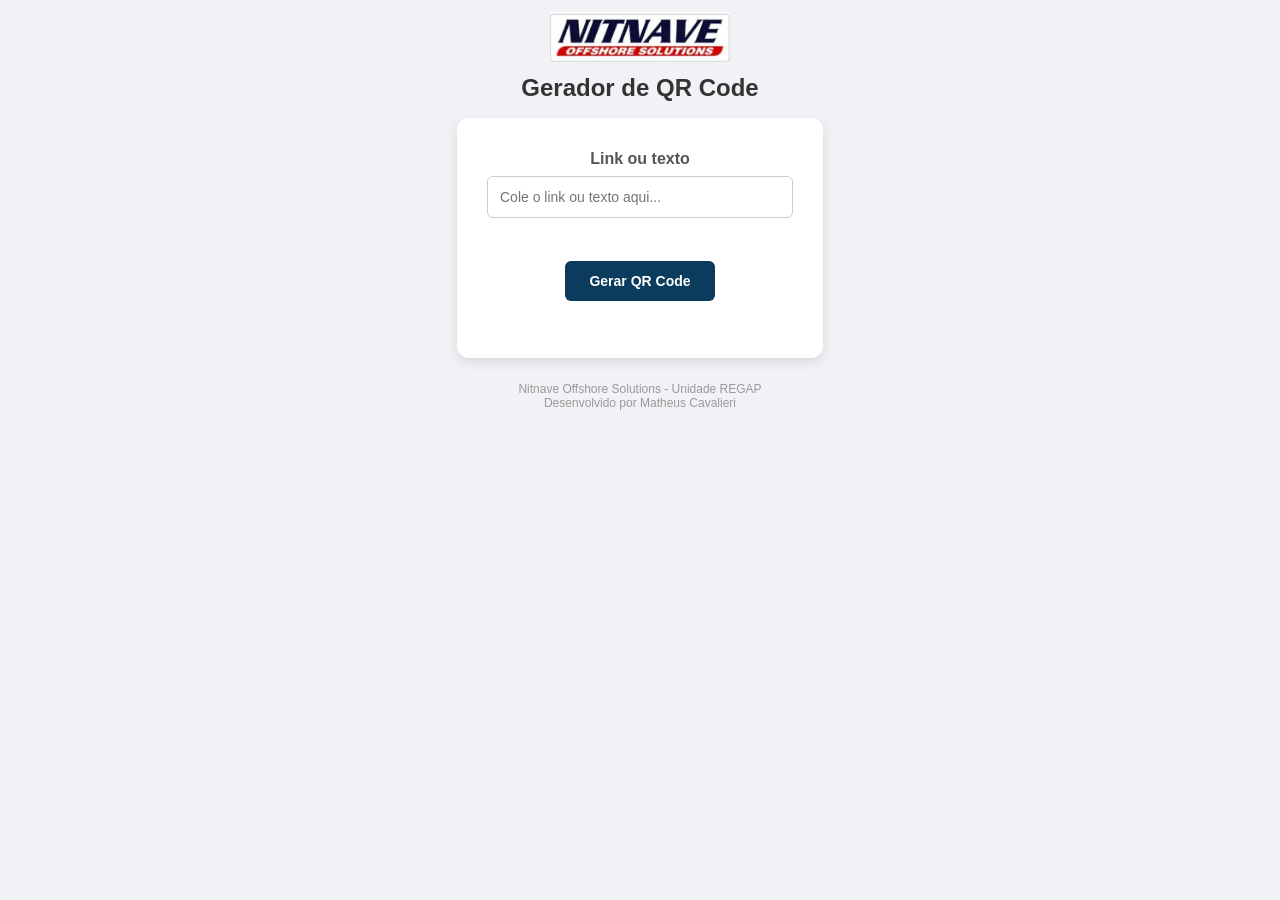
<file: index.html>
<!DOCTYPE html>
<html lang="pt-BR">

<head>
    <meta charset="UTF-8">
    <meta name="viewport" content="width=device-width, initial-scale=1.0">
    <title>Gerador de QR Code - Nitnave</title>
    <link rel="stylesheet" href="style.css">
</head>

<body>
    <div class="logo-nitnave">
        <img src="/LOGO NITNAVE.jpg" alt="">
    </div>

    <main class="container">
        <header>
            <h1>Gerador de QR Code</h1>
        </header>

        <main>
            <section class="box" aria-label="Formulário de geração de QR Code">
                <label for="link-input">Link ou texto</label>
                <input type="text" id="link-input" placeholder="Cole o link ou texto aqui..." aria-required="true">
                <p id="erro-msg" role="alert" aria-live="assertive"></p>
                <button type="button" onclick="gerarQR()">Gerar QR Code</button>
                <div id="qrcode-container" aria-label="QR Code gerado"></div>
                <button type="button" id="btn-download" onclick="baixarQR()" hidden>Baixar PNG</button>
                <button type="button" id="btn-download-pdf" onclick="abrirModalPDF()" hidden>Baixar PDF</button>
            </section>
        </main>

        <dialog id="modal-pdf" aria-labelledby="modal-titulo">
            <form method="dialog">
                <h2 id="modal-titulo">Título do PDF</h2>
                <label for="pdf-titulo">Digite o título</label>
                <input type="text" id="pdf-titulo" placeholder="Ex: Meu QR Code" autocomplete="off">
                <div class="modal-opcoes">
                </div>
                <div class="modal-opcoes">
                    <span class="modal-opcoes-label">Modelo do PDF</span>
                    <label><input type="radio" name="pdf-modelo" value="nitnave"> Nitnave</label>
                    <label><input type="radio" name="pdf-modelo" value="petrobras"> Petrobras</label>
                </div>
                <div class="modal-botoes">
                    <button type="button" onclick="fecharModal()">Cancelar</button>
                    <button type="button" onclick="baixarPDF()">Gerar PDF</button>
                </div>
            </form>
        </dialog>
        <footer>
            <p>Nitnave Offshore Solutions - Unidade REGAP</p>
            <p class="footer-dev">Desenvolvido por Matheus Cavalieri</p>
        </footer>
    </main>
    <script src="qrcode.min.js"></script>
    <script src="pdf-lib.min.js"></script>
    <script src="fontkit.min.js"></script>
    <script src="index.js"></script>
</body>

</html>
</file>
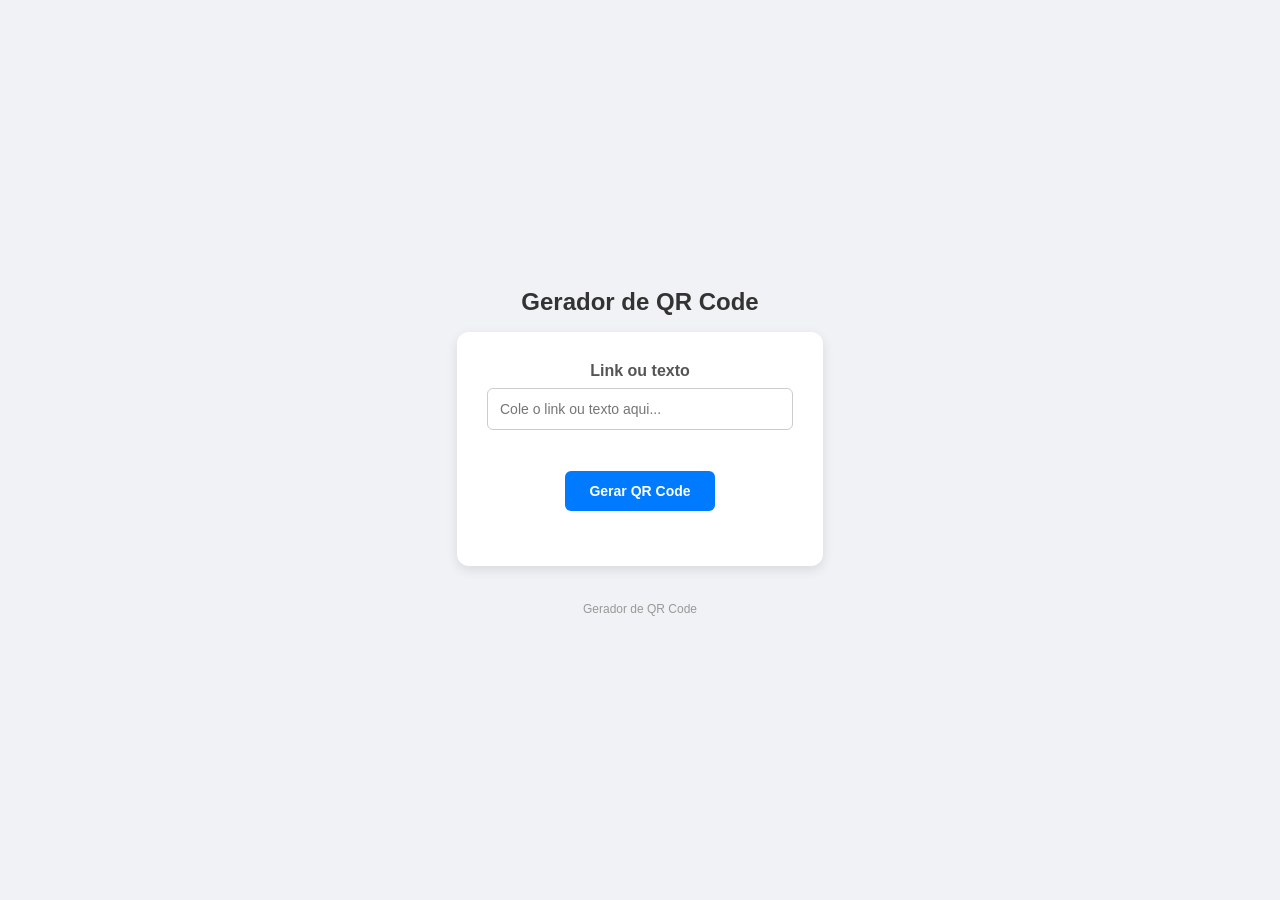
<file: qrCodeGenerator/index.html>
<!DOCTYPE html>
<html lang="pt-BR">
<head>
    <meta charset="UTF-8">
    <meta name="viewport" content="width=device-width, initial-scale=1.0">
    <title>Gerador de QR Code</title>
    <link rel="stylesheet" href="style.css">
</head>
<body>

    <header>
        <h1>Gerador de QR Code</h1>
    </header>

    <main>
        <section class="box" aria-label="Formulário de geração de QR Code">
            <label for="link-input">Link ou texto</label>
            <input type="text" id="link-input" placeholder="Cole o link ou texto aqui..." aria-required="true">
            <p id="erro-msg" role="alert" aria-live="assertive"></p>
            <button type="button" onclick="gerarQR()">Gerar QR Code</button>
            <div id="qrcode-container" aria-label="QR Code gerado"></div>
            <button type="button" id="btn-download" onclick="baixarQR()" hidden>Baixar PNG</button>
            <button type="button" id="btn-download-pdf" onclick="abrirModalPDF()" hidden>Baixar PDF</button>
        </section>
    </main>

    <dialog id="modal-pdf" aria-labelledby="modal-titulo">
        <form method="dialog">
            <h2 id="modal-titulo">Título do PDF</h2>
            <label for="pdf-titulo">Digite o título</label>
            <input type="text" id="pdf-titulo" placeholder="Ex: Meu QR Code" autocomplete="off">
            <div class="modal-botoes">
                <button type="button" onclick="fecharModal()">Cancelar</button>
                <button type="button" onclick="baixarPDF()">Gerar PDF</button>
            </div>
        </form>
    </dialog>

    <footer>
        <p>Gerador de QR Code</p>
    </footer>

    <script src="qrcode.min.js"></script>
    <script src="jspdf.min.js"></script>
    <script src="index.js"></script>
</body>
</html>
</file>
<file: style.css>
*{
    margin: 0
}
body {
    font-family: 'Segoe UI', Tahoma, Geneva, Verdana, sans-serif;
    min-height: 100vh;
    background-color: #f0f2f5;
    margin: 0;
}
.container{
     display: flex; 
     flex-direction: column;
     align-items: center;
     justify-content: center; 
}
header{
    display: flex;
    flex-direction: column;
    align-items: center;
    justify-content: center;
}
header h1 {
    font-size: 1.5rem;
    margin-bottom: 16px;
    color: #333;
}

main {
    width: 100%;
    display: flex;
    justify-content: center;
}

.box {
    background: #ffffff;
    padding: 30px;
    border-radius: 12px;
    box-shadow: 0 4px 12px rgba(0,0,0,0.1);
    text-align: center;
}

label {
    display: block;
    margin: 2px 0 8px 0;
    font-weight: bold;
    color: #555;
}

#erro-msg {
    color: #cc0000;
    font-size: 13px;
    min-height: 18px;
    margin: 4px 0;
}

footer {
    margin-top: 24px;
    font-size: 12px;
    color: #999;
}

#pdf-titulo,#link-input {
    padding: 12px;
    width: 280px;
    margin-bottom: 15px;
    border: 1px solid #ccc;
    border-radius: 6px;
    font-size: 14px;
    outline: none;
}
input:focus {
    border-color: #0B3C5D;
}


button {
    padding: 12px 24px;
    background-color: #0B3C5D;
    color: white;
    border: none;
    border-radius: 6px;
    cursor: pointer;
    font-weight: bold;
    font-size: 14px;
    transition: background 0.2s;
    margin: 2px 5px;
}

button:hover {
    background-color: #082d46;
}

#qrcode-container {
    margin-top: 25px;
    display: flex;
    justify-content: center;
}

#btn-download {
    margin-top: 16px;
    background-color: #28a745;
}

#btn-download:hover {
    background-color: #1e7e34;
}

#btn-download-pdf {
    margin-top: 16px;
    margin-left: 8px;
    background-color: #328CC1;
}

#btn-download-pdf:hover {
    background-color: #256a93;
}

dialog {
    border: none;
    border-radius: 12px;
    padding: 30px;
    box-shadow: 0 4px 20px rgba(0,0,0,0.2);
    width: 320px;
    position: fixed;
    top: 50%;
    left: 50%;
    transform: translate(-50%, -50%);
}


dialog::backdrop {
    background: rgba(0,0,0,0.4);
}

dialog h2 {
    margin: 0 0 16px;
    font-size: 1.1rem;
    color: #333;
}

dialog label {
    font-weight: bold;
    color: #555;
}

.modal-botoes {
    display: flex;
    justify-content: flex-end;
    /* margin-top: 16px; */
}

.modal-botoes button:first-child {
    background-color: #6c757d;
}

.modal-botoes button:first-child:hover {
    background-color: #495057;
}

.modal-opcoes {
    display: flex;
    flex-direction: column;
    text-align: center;
}

.modal-opcoes-label {
    font-weight: bold;
    color: #555;
    font-size: 14px;
    display: block;
    margin-bottom: 2px;
}
.opcao-line {
    display: flex;
    align-items: center; /* Alinha verticalmente o input e a label ao centro */
    gap: 5px; /* Adiciona um pequeno espaço entre o rádio e o texto */
    margin-bottom: 10px; /* Opcional: dá um espaço entre as opções caso fiquem uma embaixo da outra */
}

/* .modal-opcoes label {
    font-weight: normal;
    color: #333;
    display: flex;
    align-items: center;
    gap: 4px;
    margin-bottom: 0;
    cursor: pointer;
} */
footer p{
    text-align: center;
}
.logo-nitnave {
    display: flex;
    justify-content: center;
    padding: 12px 0;
}
.logo-nitnave img{
    width: clamp(80px, 15vw, 180px);
    height: auto;
    background-color: black;
}
</file>
<file: qrCodeGenerator/style.css>
body {
    font-family: 'Segoe UI', Tahoma, Geneva, Verdana, sans-serif;
    display: flex;
    flex-direction: column;
    align-items: center;
    justify-content: center;
    min-height: 100vh;
    background-color: #f0f2f5;
    margin: 0;
}

header h1 {
    font-size: 1.5rem;
    margin-bottom: 16px;
    color: #333;
}

main {
    width: 100%;
    display: flex;
    justify-content: center;
}

.box {
    background: #ffffff;
    padding: 30px;
    border-radius: 12px;
    box-shadow: 0 4px 12px rgba(0,0,0,0.1);
    text-align: center;
}

label {
    display: block;
    margin-bottom: 8px;
    font-weight: bold;
    color: #555;
}

#erro-msg {
    color: #cc0000;
    font-size: 13px;
    min-height: 18px;
    margin: 4px 0;
}

footer {
    margin-top: 24px;
    font-size: 12px;
    color: #999;
}

input {
    padding: 12px;
    width: 280px;
    margin-bottom: 15px;
    border: 1px solid #ccc;
    border-radius: 6px;
    font-size: 14px;
    outline: none;
}

input:focus {
    border-color: #007bff;
}

button {
    padding: 12px 24px;
    background-color: #007bff;
    color: white;
    border: none;
    border-radius: 6px;
    cursor: pointer;
    font-weight: bold;
    font-size: 14px;
    transition: background 0.2s;
}

button:hover {
    background-color: #0056b3;
}

#qrcode-container {
    margin-top: 25px;
    display: flex;
    justify-content: center;
}

#btn-download {
    margin-top: 16px;
    background-color: #28a745;
}

#btn-download:hover {
    background-color: #1e7e34;
}

#btn-download-pdf {
    margin-top: 16px;
    margin-left: 8px;
    background-color: #dc3545;
}

#btn-download-pdf:hover {
    background-color: #a71d2a;
}

dialog {
    border: none;
    border-radius: 12px;
    padding: 30px;
    box-shadow: 0 4px 20px rgba(0,0,0,0.2);
    width: 320px;
}

dialog::backdrop {
    background: rgba(0,0,0,0.4);
}

dialog h2 {
    margin: 0 0 16px;
    font-size: 1.1rem;
    color: #333;
}

dialog label {
    font-weight: bold;
    color: #555;
}

.modal-botoes {
    display: flex;
    justify-content: flex-end;
    gap: 8px;
    margin-top: 16px;
}

.modal-botoes button:first-child {
    background-color: #6c757d;
}

.modal-botoes button:first-child:hover {
    background-color: #495057;
}
</file>
